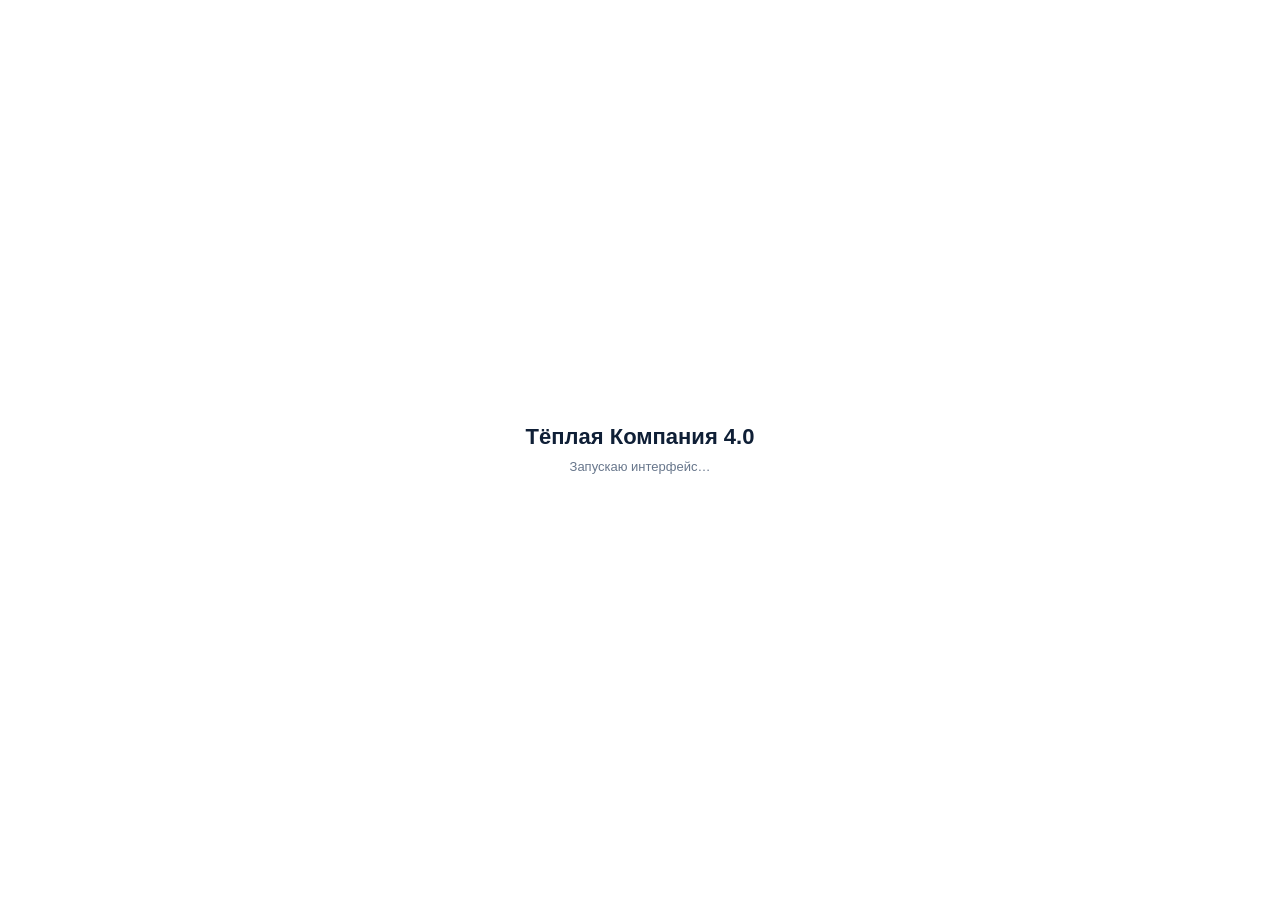
<file: .github/workflows/tk4a3/android/app/src/main/assets/index.html>
<!doctype html>
<html lang="ru">
<head>
  <meta charset="utf-8" />
  <meta name="viewport" content="width=device-width,initial-scale=1,viewport-fit=cover" />
  <meta name="theme-color" content="#0a7a4b" />
  <title>Тёплая Компания 4.0</title>
  <link rel="stylesheet" href="styles.css" />
  <style>
    #boot{position:fixed;inset:0;background:#ffffff;z-index:99999;display:flex;align-items:center;justify-content:center;
      padding:32px;text-align:center;font-family:Arial,sans-serif;color:#0f1f36}
    #boot .box{max-width:360px}
    #boot .logoText{font-size:22px;font-weight:800;margin-bottom:8px}
    #boot .small{font-size:13px;color:#68778c;line-height:1.45}
  </style>
</head>
<body>
<div id="boot"><div class="box">
  <div class="logoText">Тёплая Компания 4.0</div>
  <div class="small" id="bootText">Запускаю интерфейс…</div>
</div></div>
<div id="app"></div>

<script>
window.TK4_CONFIG={version:"4.0.0-alpha3",mode:"demo",apiUrl:""};

</script>

<script>
window.setTimeout(function(){
  var appEl=document.getElementById('app');
  var boot=document.getElementById('boot');
  var txt=document.getElementById('bootText');
  if(boot && (!appEl || !appEl.innerHTML)){
    txt.innerHTML='Интерфейс не запустился. Диагностика: '+navigator.userAgent;
    boot.style.background='#fff7ed';
  }
},3000);
</script>

<script>

function safeLoadObjects(){
  try {
    const raw=window.localStorage ? localStorage.getItem('tk4_objects') : null;
    return raw ? JSON.parse(raw) : null;
  } catch(e) {
    console.warn('TK4 storage disabled:', e);
    return null;
  }
}
function safeSaveObjects(v){
  try { if(window.localStorage) localStorage.setItem('tk4_objects',JSON.stringify(v)); }
  catch(e){ console.warn('TK4 storage save failed:', e); }
}
window.addEventListener('error', function(e){
  const el=document.getElementById('app');
  if(el && !el.innerHTML){ el.innerHTML='<div style="padding:24px;font-family:sans-serif;background:#fff;color:#111"><h2>Ошибка запуска TK4</h2><p>'+String(e.message||e.error||'Неизвестная ошибка')+'</p></div>'; }
});
const state={
  screen:'main',
  objects:safeLoadObjects()||[
    {address:'Мытищи, ул. Лесная, 12',client:'Сидоров А.В.',type:'Отопление + водоснабжение',status:'В работе',progress:65,paid:450000,left:240000,contract:690000},
    {address:'Королёв, ул. Полевая, 7',client:'Петрова Е.С.',type:'Отопление',status:'Запланирован',progress:0,start:'15.09.2026',contract:600000,paid:0,left:600000},
    {address:'Пушкино, СНТ Берёзка',client:'Иванов М.С.',type:'Тёплый пол',status:'В работе',progress:25,paid:200000,left:600000,contract:800000},
    {address:'Ивантеевка, ул. Южная, 3',client:'Кузнецов О.В.',type:'Отопление + электрика',status:'Подтверждён',progress:0,start:'22.09.2026',contract:500000,paid:0,left:500000}
  ]
};
const app=document.getElementById('app');
function money(n){return new Intl.NumberFormat('ru-RU').format(Number(n||0))+' ₽'}
function nav(){return `<div class="bottom">
<button class="${state.screen==='main'?'home':''}" onclick="go('main')">🏠<span>Главная</span></button>
<button onclick="go('calendar')">🗓️<span>План</span></button>
<button onclick="go('create')"><span class="plus">+</span><span>Добавить</span></button>
<button onclick="toast('Центр уведомлений — следующий этап')">🔔<span>Уведомления</span></button>
<button onclick="go('settings')">👤<span>Профиль</span></button></div>`}
function shell(content){app.innerHTML=`<div class="phone">${content}${nav()}</div><div id="notice" class="notice"></div>`}
function headerMain(){return `<div class="header"><img src="assets/logo.svg" class="logo"><div class="brand">ТЁПЛАЯ КОМПАНИЯ<small>Строим тепло вместе</small></div><div class="spacer"></div><button class="iconbtn">🔔</button></div><div class="hello"><div class="avatar">👨🏻</div><div><p>Добрый день,</p><h1>Игорь Игоревич</h1><p>Руководитель · 10 сентября 2026</p></div></div>`}
function period(){return `<div class="period"><button>Сегодня</button><button>Неделя</button><button class="active">Месяц</button><button>Квартал</button><button>Год</button></div>`}
function renderMain(){shell(`${headerMain()}${period()}<div class="grid2">
<div class="kpi green"><span class="arrow">›</span><div class="label">Оборот</div><div class="value">1 245 000 ₽</div><div class="delta">↑ +12%</div></div>
<div class="kpi blue"><span class="arrow">›</span><div class="label">Прибыль</div><div class="value">425 000 ₽</div><div class="delta">↑ +18%</div></div>
<div class="kpi orange"><span class="arrow">›</span><div class="label">Монтажи</div><div class="value">8</div><div class="delta">↑ +14%</div></div>
<div class="kpi mint" onclick="go('objects')"><span class="arrow">›</span><div class="label">Объекты в работе</div><div class="value">11</div><div class="delta">↑ +22%</div></div></div>
<div class="section"><div class="sectionHead"><h2>Ключевые показатели</h2><span class="link">Этот месяц⌄</span></div><div class="miniGrid">
<div class="mini"><div class="t">Лиды</div><div class="n">42</div></div><div class="mini"><div class="t">Замеры</div><div class="n">20</div></div><div class="mini"><div class="t">Договоры</div><div class="n">11</div></div><div class="mini"><div class="t">Средний чек</div><div class="n">113 000 ₽</div></div><div class="mini"><div class="t">Дебиторка</div><div class="n">320 000 ₽</div></div><div class="mini"><div class="t">Расходы</div><div class="n">820 000 ₽</div></div></div></div>
<div class="section"><div class="sectionHead"><h2>Быстрый доступ</h2></div><div class="apps">
<button class="appbtn" onclick="go('objects')"><span class="ico">🏠</span><b>Объекты</b></button>
<button class="appbtn" onclick="go('installers')"><span class="ico">👥</span><b>Монтажники</b></button>
<button class="appbtn" onclick="toast('Инженер — следующий ролевой контур')"><span class="ico">👷</span><b>Инженеры</b></button>
<button class="appbtn" onclick="toast('Менеджер — следующий ролевой контур')"><span class="ico">🧑‍💼</span><b>Менеджеры</b></button>
<button class="appbtn" onclick="go('finance')"><span class="ico">₽</span><b>Финансы</b></button>
<button class="appbtn" onclick="go('analytics')"><span class="ico">📊</span><b>Аналитика</b></button>
<button class="appbtn" onclick="go('calendar')"><span class="ico">📅</span><b>Календарь</b></button>
<button class="appbtn" onclick="go('settings')"><span class="ico">⚙️</span><b>Настройки</b></button></div></div>
<div class="section"><div class="sectionHead"><h2>Сегодня требует внимания</h2><span class="link">Все уведомления ›</span></div>
<div class="alert"><span class="dot">!</span><p><b>Просрочена задача</b>Объект ул. Лесная, 12 — не выполнена проверка</p></div>
<div class="alert orange"><span class="dot">▥</span><p><b>Низкая конверсия</b>Замеры → Договоры: 20%</p></div>
<div class="alert"><span class="dot">₽</span><p><b>Есть неоплаченные счета</b>Дебиторская задолженность: 320 000 ₽</p></div></div>`)}
function top(title,sub){return `<div class="topbar"><button class="back" onclick="go('main')">‹</button><div class="title"><h1>${title}</h1><p>${sub}</p></div><div class="spacer"></div><button class="iconbtn">⋯</button></div>`}
function renderObjects(){
 let cards=state.objects.map(o=>`<div class="object"><div class="thumb">🏡</div><div><h3>${o.address}</h3><p>Клиент: ${o.client}</p><p>${o.type}</p>${o.status==='В работе'?`<p>Готовность: <b>${o.progress}%</b></p>`:''}</div><div><span class="badge ${o.status==='Запланирован'?'blue':o.status==='Подтверждён'?'orange':''}">${o.status}</span></div></div>`).join('');
 shell(`${top('Объекты','Все объекты компании')}<div class="tabs"><button class="tab active">Все</button><button class="tab">В работе</button><button class="tab">Запланированы</button><button class="tab">Подтверждены</button><button class="tab">Завершены</button></div><div class="summary4"><div class="stat"><span>В работе</span><b>6</b></div><div class="stat"><span>Запланированы</span><b>18</b></div><div class="stat"><span>Подтверждены</span><b>7</b></div><div class="stat"><span>Замеры за месяц</span><b>42</b></div></div><div class="stat" style="margin-top:8px"><span>В монтаж перешли</span><b>11</b></div><div class="search"><input placeholder="Поиск по адресу, клиенту…"><button class="iconbtn" onclick="go('create')">＋</button></div>${cards}`)}
function renderCreate(){shell(`${top('Создать объект','Новый объект в системе')}<div class="sync"><b>🔄 Режим DEMO · API пока не подключён</b><p>Структура готова для синхронизации с Google Sheets 4.0 через Apps Script API.</p></div><form id="createForm" class="formgrid">
<div class="field"><label>Клиент *</label><input name="client" required value="Иванов Сергей Петрович"></div><div class="field"><label>Телефон</label><input name="phone" value="+7 915 123-45-67"></div>
<div class="field full"><label>Адрес объекта *</label><input name="address" required value="Московская обл., г. Химки, ул. Лесная, д. 12"></div>
<div class="field full"><label>Название в списках</label><input value="Химки, ул. Лесная, 12" disabled></div>
<div class="field"><label>Вид работ *</label><select name="type"><option>Комплексное утепление</option><option>Утепление пола</option><option>Фасад</option></select></div>
<div class="field"><label>Сумма договора</label><input name="sum" value="350000"></div>
<div class="field"><label>Дата замера</label><input type="date" name="survey" value="2026-09-10"></div><div class="field"><label>Плановая дата монтажа</label><input type="date" name="plan" value="2026-09-25"></div>
<div class="field"><label>Статус объекта</label><select name="status"><option>Подтверждён клиентом</option><option>Запланирован</option><option>В работе</option></select></div><div class="field"><label>Инженер</label><select><option>Константин</option></select></div>
<div class="field full"><label>Комментарий</label><textarea placeholder="Дополнительная информация"></textarea></div></form>
<div class="actionCard"><h3>📄 Техническое задание <span class="badge orange" style="float:right">Не создано</span></h3><p>ТЗ: монтажники, согласованная сумма каждому, план по дням, объёмы и график оплат клиента.</p><button class="btn outline" onclick="toast('Редактор ТЗ — следующий технический этап')">Сделать техническое задание</button></div>
<div class="actionCard"><h3>👥 Монтажники на объекте</h3><p>Назначаются конкретные сотрудники, а не фиксированная бригада.</p><button class="btn outline" onclick="go('installers')">Назначить монтажников</button></div>
<div class="bottomActions"><button class="btn" onclick="go('objects')">Отмена</button><button class="btn primary" onclick="saveObject(event)">Сохранить объект</button></div>`)}
function renderInstallers(){
 const rows=[['Алексей Смирнов','22','8','4',92000,30000],['Илья Орлов','20','10','3',94000,20000],['Сергей Плотников','18','12','2',71000,15000]];
 shell(`${top('Монтажники','Аналитика, выплаты, инструмент')}${period()}<div class="grid2"><div class="kpi orange"><div class="label">Монтажников</div><div class="value">8</div></div><div class="kpi mint"><div class="label">На объектах сегодня</div><div class="value">6</div></div><div class="kpi blue"><div class="label">Закрыто объектов</div><div class="value">14</div></div><div class="kpi orange"><div class="label">К выдаче</div><div class="value">344 000 ₽</div></div></div>
<div class="section"><div class="miniGrid"><div class="mini"><div class="t">Начислено</div><div class="n">524 000 ₽</div></div><div class="mini"><div class="t">Выдано / аванс</div><div class="n">180 000 ₽</div></div><div class="mini"><div class="t">Осталось</div><div class="n">344 000 ₽</div></div></div></div>
<div class="section"><div class="sectionHead"><h2>Сотрудники</h2><span class="link">Вся аналитика ›</span></div>${rows.map(r=>`<div class="installer"><div class="avatar">👷</div><div><h3>${r[0]}</h3><div class="meta">${r[1]} раб. дней · ${r[2]} выходных · ${r[3]} объекта</div><div class="meta">Инструмент: 3 ед. · Форма: учёт выдачи</div></div><div class="money">К выдаче<br>${money(r[4]-r[5])}</div></div>`).join('')}</div>`)}
function renderFinance(){
 shell(`${top('Финансы','Приходы, расходы и живые остатки')}${period()}<div class="grid2">
<div class="kpi green"><div class="label">Оборот / приходы</div><div class="value">2 480 000 ₽</div><div class="delta">↑ +14%</div></div>
<div class="kpi orange"><div class="label">Расходы</div><div class="value">1 860 000 ₽</div><div class="delta" style="color:var(--red)">↑ +8%</div></div>
<div class="kpi blue"><div class="label">Общий остаток</div><div class="value">1 320 000 ₽</div></div>
<div class="kpi mint"><div class="label">Подотчёт</div><div class="value">806 000 ₽</div></div></div>
<div class="section"><div class="sectionHead"><h2>Остатки у подотчётных лиц</h2><span class="link">Все ›</span></div><div class="grid2">
<div class="personBalance"><div class="avatar" style="width:42px;height:42px">👨🏻</div><div><b>Игорь</b><div class="meta">Текущий остаток</div></div><b>420 000 ₽</b></div>
<div class="personBalance"><div class="avatar" style="width:42px;height:42px">👨🏻</div><div><b>Константин</b><div class="meta">Текущий остаток</div></div><b>386 000 ₽</b></div></div></div>
<div class="bigActions"><button onclick="toast('Форма прихода')">➕ Приход</button><button onclick="toast('Форма расхода')">➖ Расход</button><button onclick="toast('Внутренний перевод')">↔ Передать</button></div>
<div class="section"><div class="sectionHead"><h2>Операции</h2><span class="link">Этот месяц⌄</span></div>
<div class="filterRow"><button class="chip active">Все</button><button class="chip">Приходы</button><button class="chip">Расходы</button><button class="chip">Переводы</button><button class="chip">Объект</button><button class="chip">Монтажник</button><button class="chip">Маркетинг</button></div>
<div class="stat">
<div class="tx"><span class="txIco in">↓</span><div><h4>Оплата по договору №125</h4><p>Объект: ул. Лесная, 12</p></div><span class="amt" style="color:var(--green)">+350 000 ₽</span></div>
<div class="tx"><span class="txIco out">↑</span><div><h4>Покупка материалов</h4><p>Объект: ул. Садовая, 8</p></div><span class="amt" style="color:var(--red)">−125 000 ₽</span></div>
<div class="tx"><span class="txIco out">↑</span><div><h4>Аванс монтажнику</h4><p>Сергей Петров</p></div><span class="amt" style="color:var(--red)">−80 000 ₽</span></div>
<div class="tx"><span class="txIco move">↔</span><div><h4>Константин → Игорь</h4><p>Внутренний перевод</p></div><span class="amt">50 000 ₽</span></div>
</div></div>
<div class="section"><div class="sectionHead"><h2>Требует внимания</h2></div><div class="alert"><span class="dot">!</span><p><b>Приход без получателя</b>Нужно указать подотчётное лицо</p></div><div class="alert orange"><span class="dot">!</span><p><b>Расход без объекта</b>Проверьте назначение расхода</p></div></div>`)}
function renderAnalytics(){
 const rows=[
 {a:'Химки, ул. Лесная, 12',c:'Иванов А. В.',s:'В работе',contract:1200000,paid:800000,plan:400000,debt:0,next:'200 000 ₽ — 25.09.2026',p:67},
 {a:'Мытищи, ул. Центральная, 8',c:'ООО СТРОЙ-ПЛЮС',s:'Запланирован',contract:950000,paid:0,plan:950000,debt:0,next:'180 000 ₽ — 12.09.2026',p:0},
 {a:'Королёв, ул. Полевая, 7',c:'Петров С. М.',s:'Завершён',contract:600000,paid:400000,plan:0,debt:200000,next:'Просрочка 4 дня',p:100}
 ];
 shell(`${top('Аналитика','Объекты, поступления, дебиторка')}${period()}<div class="grid2">
<div class="kpi green"><div class="label">Оборот</div><div class="value">2 480 000 ₽</div></div>
<div class="kpi orange"><div class="label">Дебиторка</div><div class="value">680 000 ₽</div></div>
<div class="kpi blue"><div class="label">План поступлений</div><div class="value">1 120 000 ₽</div></div>
<div class="kpi mint"><div class="label">Осталось получить</div><div class="value">1 800 000 ₽</div></div></div>
<div class="section"><div class="sectionHead"><h2>Фильтры</h2><span class="link">Этот месяц⌄</span></div><div class="filterRow"><button class="chip active">Все объекты</button><button class="chip">В работе</button><button class="chip">Запланированы</button><button class="chip">Завершены</button><button class="chip">По инженеру</button><button class="chip">По менеджеру</button></div></div>
<div class="section"><div class="sectionHead"><h2>Аналитика по объектам</h2><span class="link">${rows.length} объекта ›</span></div>
${rows.map(r=>`<div class="objAnalytics"><h3>${r.a} <span class="badge" style="float:right">${r.s}</span></h3><p style="font-size:10px;color:var(--muted);margin:0 0 8px">${r.c}</p><div class="metricLine"><div>Договор<b>${money(r.contract)}</b></div><div>Получено<b>${money(r.paid)}</b></div><div>План поступлений<b>${money(r.plan)}</b></div><div>Дебиторка<b style="${r.debt?'color:var(--red)':''}">${money(r.debt)}</b></div></div><div class="progress"><i style="width:${r.p}%"></i></div><p style="font-size:9px;margin:5px 0 0;color:${r.debt?'var(--red)':'var(--muted)'}">Следующий платёж: ${r.next}</p></div>`).join('')}</div>
<div class="section"><div class="sectionHead"><h2>Требует внимания</h2></div><div class="alert"><span class="dot">!</span><p><b>Просрочен платёж по объекту — 200 000 ₽</b>Королёв, ул. Полевая, 7</p></div><div class="alert orange"><span class="dot">⏱</span><p><b>Через 2 дня ожидается платёж — 180 000 ₽</b>Мытищи, ул. Центральная, 8</p></div></div>`)}
function renderCalendar(){shell(`${top('Календарь','Загрузка монтажников и объектов')}<div class="placeholder"><h2>Календарь 4.0</h2><p>Следующий этап: день / неделя / месяц, даты из ТЗ, конкретные монтажники и предупреждение о двойном назначении.</p></div>`)}
function renderSettings(){shell(`${top('Настройки','Профиль и приложение')}<div class="actionCard"><h3>👤 Профиль</h3><p>Фото из галереи/камеры, ФИО, телефон, должность. Роль назначает администратор.</p><button class="btn outline" onclick="toast('Фото профиля — следующий этап')">Изменить фото</button></div><div class="actionCard"><h3>🌗 Тема</h3><p>Светлая / Тёмная / Как на устройстве.</p><div class="filterRow"><button class="chip active">Светлая</button><button class="chip">Тёмная</button><button class="chip">Система</button></div></div><div class="actionCard"><h3>🔔 Уведомления</h3><p>Объекты, ТЗ, платежи, отчёты, просрочки.</p></div><div class="actionCard"><h3>ℹ️ Версия</h3><p>${(window.TK4_CONFIG && window.TK4_CONFIG.version) || '4.0'}</p></div>`)}
function go(s){state.screen=s;render();window.scrollTo(0,0)}
function toast(t){const n=document.getElementById('notice');if(!n)return;n.textContent=t;n.classList.add('show');setTimeout(()=>n.classList.remove('show'),1800)}
function saveObject(e){e.preventDefault();const f=document.getElementById('createForm');const d=new FormData(f);state.objects.unshift({address:d.get('address'),client:d.get('client'),type:d.get('type'),status:d.get('status'),progress:0,start:d.get('plan'),contract:Number(d.get('sum')||0),paid:0,left:Number(d.get('sum')||0)});safeSaveObjects(state.objects);go('objects');setTimeout(()=>toast('Объект сохранён локально (DEMO)'),50)}
function render(){({main:renderMain,objects:renderObjects,create:renderCreate,installers:renderInstallers,finance:renderFinance,analytics:renderAnalytics,calendar:renderCalendar,settings:renderSettings}[state.screen]||renderMain)()}
render();
(function(){
  var boot=document.getElementById('boot');
  if(boot){boot.style.display='none';}
})();

</script>
</body>
</html>
</file>
<file: .github/workflows/tk4a3/android/app/src/main/assets/styles.css>
:root{--green:#07844f;--green2:#0a6d47;--orange:#ff7a16;--blue:#3478e5;--red:#f43f4e;--ink:#0f1f36;--muted:#6c7a90;--line:#e6ecf3;--bg:#f7f9fb;--card:#fff;--r:20px}
*{box-sizing:border-box}body{margin:0;background:#e9eef3;font-family:Inter,system-ui,-apple-system,Segoe UI,Roboto,Arial,sans-serif;color:var(--ink)}button,input,select,textarea{font:inherit}.phone{width:min(100%,430px);min-height:100vh;margin:auto;background:#fff;position:relative;padding:env(safe-area-inset-top) 16px calc(86px + env(safe-area-inset-bottom));box-shadow:0 0 30px #0002}.header{display:flex;align-items:center;gap:10px;padding:12px 2px 8px}.logo{width:44px;height:44px;border-radius:50%;object-fit:cover;border:1px solid #dce7e2}.brand{font-weight:900;font-size:16px;line-height:1.05}.brand small{display:block;font-size:11px;color:var(--muted);font-weight:500;margin-top:3px}.spacer{flex:1}.iconbtn{border:0;background:#f4f7fa;border-radius:16px;width:42px;height:42px;font-size:20px}.hello{display:flex;align-items:center;gap:10px;margin:8px 0 12px}.avatar{width:52px;height:52px;border-radius:50%;background:linear-gradient(145deg,#dde6ee,#fff);display:grid;place-items:center;font-size:26px}.hello h1{font-size:20px;margin:0}.hello p{margin:2px 0 0;color:var(--muted);font-size:12px}.period{display:grid;grid-template-columns:repeat(5,1fr);background:#f2f5f8;border-radius:18px;padding:4px;margin:8px 0 12px}.period button{border:0;background:transparent;padding:10px 2px;border-radius:14px;color:#4c5c74}.period .active{background:var(--green);color:#fff;font-weight:800}.grid2{display:grid;grid-template-columns:1fr 1fr;gap:10px}.kpi{padding:14px;border-radius:18px;border:1px solid var(--line);min-height:102px;position:relative}.kpi.green{background:#eefbf4}.kpi.blue{background:#eef6ff}.kpi.orange{background:#fff5ea}.kpi.mint{background:#effbf7}.kpi .label{font-size:12px}.kpi .value{font-size:21px;font-weight:900;margin-top:4px}.kpi .delta{font-size:12px;color:var(--green);font-weight:800;margin-top:6px}.kpi .arrow{position:absolute;right:12px;top:12px;color:#738198}.section{margin-top:16px}.sectionHead{display:flex;align-items:center;justify-content:space-between;margin-bottom:8px}.section h2{font-size:18px;margin:0}.link{color:#75839a;font-size:12px}.miniGrid{display:grid;grid-template-columns:repeat(3,1fr);gap:8px}.mini{border:1px solid var(--line);border-radius:16px;padding:10px;background:#fff;min-height:76px}.mini .t{font-size:10px;color:#4c5c74}.mini .n{font-weight:900;font-size:16px;margin-top:3px}.apps{display:grid;grid-template-columns:repeat(4,1fr);gap:8px}.appbtn{border:1px solid var(--line);background:#fff;border-radius:16px;padding:12px 4px;min-height:78px;display:flex;flex-direction:column;align-items:center;justify-content:center;gap:7px}.appbtn b{font-size:11px}.appbtn .ico{font-size:24px}.alert{display:flex;gap:10px;align-items:center;padding:11px 10px;border:1px solid #fee0e0;border-radius:14px;margin:7px 0;background:#fff}.alert .dot{width:30px;height:30px;border-radius:50%;display:grid;place-items:center;color:#fff;background:var(--red);font-weight:900}.alert.orange .dot{background:var(--orange)}.alert p{margin:0;font-size:12px;line-height:1.25}.alert p b{display:block;font-size:13px}.bottom{position:fixed;bottom:0;left:50%;transform:translateX(-50%);width:min(100%,430px);height:76px;background:#fff;border-top:1px solid var(--line);display:grid;grid-template-columns:repeat(5,1fr);align-items:center;padding-bottom:env(safe-area-inset-bottom);z-index:5}.bottom button{border:0;background:transparent;color:#5b6b82;font-size:10px;display:flex;flex-direction:column;align-items:center;gap:3px}.bottom .home{color:var(--green);font-weight:800}.bottom .plus{width:50px;height:50px;border-radius:50%;background:var(--green);color:white;font-size:32px;margin:auto;display:grid;place-items:center;box-shadow:0 6px 14px #07844f33}.topbar{display:flex;align-items:center;gap:10px;padding:12px 0}.back{border:0;background:#f4f7fa;border-radius:14px;width:42px;height:42px;font-size:24px}.title h1{font-size:23px;margin:0}.title p{font-size:11px;color:var(--muted);margin:2px 0 0}.tabs{display:flex;gap:6px;overflow:auto;padding:4px 0 8px}.tab{white-space:nowrap;border:1px solid var(--line);border-radius:999px;background:#fff;padding:8px 12px;font-size:11px}.tab.active{background:var(--green);color:#fff;border-color:var(--green)}.summary4{display:grid;grid-template-columns:1fr 1fr;gap:8px}.stat{border:1px solid var(--line);border-radius:16px;padding:12px;background:#fff}.stat b{font-size:20px}.stat span{display:block;color:#66758b;font-size:11px;margin-bottom:3px}.search{display:flex;gap:8px;margin:10px 0}.search input{flex:1;border:1px solid var(--line);border-radius:14px;padding:12px 14px;background:#fff}.object{display:grid;grid-template-columns:64px 1fr auto;gap:10px;padding:10px;border:1px solid var(--line);border-radius:16px;margin:8px 0;background:#fff}.thumb{width:64px;height:64px;border-radius:14px;background:linear-gradient(145deg,#dbeee5,#f8fbfa);display:grid;place-items:center;font-size:28px}.object h3{font-size:13px;margin:0 0 4px}.object p{font-size:10px;color:#607089;margin:2px 0}.badge{display:inline-block;border-radius:999px;padding:5px 8px;font-size:9px;background:#eaf9f1;color:#097448}.badge.blue{background:#edf5ff;color:#2869bf}.badge.orange{background:#fff2e6;color:#cf6207}.sheet{background:#fff}.sync{background:#effbf5;border:1px solid #d4f1e0;border-radius:16px;padding:12px;margin-bottom:12px}.sync b{font-size:13px}.sync p{font-size:10px;color:#577066;margin:5px 0 0;line-height:1.4}.formgrid{display:grid;grid-template-columns:1fr 1fr;gap:10px}.field{margin-bottom:10px}.field.full{grid-column:1/-1}.field label{font-size:10px;color:#5b6b82;font-weight:800;display:block;margin-bottom:5px}.field input,.field select,.field textarea{width:100%;border:1px solid #dbe3ec;border-radius:13px;padding:11px 12px;background:#fff;color:#13233a}.field textarea{min-height:84px;resize:vertical}.actionCard{border:1px solid var(--line);border-radius:16px;padding:12px;margin:10px 0;background:#fff}.actionCard h3{margin:0;font-size:14px}.actionCard p{font-size:10px;color:#68778c;margin:4px 0 10px}.btn{border:0;border-radius:13px;padding:11px 14px;font-weight:800}.btn.primary{background:var(--green);color:#fff}.btn.outline{background:#fff;border:1px solid var(--green);color:var(--green)}.bottomActions{display:grid;grid-template-columns:1fr 1.5fr;gap:10px;margin-top:14px}.installer{border:1px solid var(--line);border-radius:16px;padding:10px;margin:8px 0;display:grid;grid-template-columns:42px 1fr auto;gap:9px;align-items:center}.installer .avatar{width:42px;height:42px;font-size:20px}.installer h3{font-size:12px;margin:0}.installer .meta{font-size:9px;color:#6a7890;margin-top:2px}.money{font-weight:900;font-size:12px}.notice{position:fixed;top:10px;left:50%;transform:translateX(-50%);background:#13233a;color:#fff;border-radius:12px;padding:9px 12px;font-size:11px;z-index:20;opacity:0;pointer-events:none;transition:.2s}.notice.show{opacity:1}

.filterRow{display:flex;gap:6px;overflow:auto;margin:8px 0}.chip{white-space:nowrap;border:1px solid var(--line);border-radius:999px;background:#fff;padding:7px 10px;font-size:10px}.chip.active{background:var(--green);border-color:var(--green);color:#fff}.personBalance{display:grid;grid-template-columns:42px 1fr auto;gap:9px;align-items:center;border:1px solid var(--line);border-radius:15px;padding:10px;background:#fff}.tx{display:grid;grid-template-columns:34px 1fr auto;gap:8px;align-items:center;padding:9px 4px;border-bottom:1px solid var(--line)}.tx:last-child{border-bottom:0}.txIco{width:30px;height:30px;border-radius:50%;display:grid;place-items:center;color:white;font-weight:900}.txIco.in{background:var(--green)}.txIco.out{background:var(--red)}.txIco.move{background:var(--blue)}.tx h4{margin:0;font-size:11px}.tx p{margin:2px 0 0;font-size:9px;color:var(--muted)}.tx .amt{font-weight:900;font-size:11px}.objAnalytics{border:1px solid var(--line);border-radius:16px;padding:10px;margin:8px 0;background:#fff}.objAnalytics h3{font-size:13px;margin:0 0 6px}.metricLine{display:grid;grid-template-columns:repeat(2,1fr);gap:5px;font-size:10px}.metricLine b{display:block;font-size:12px}.progress{height:6px;background:#edf1f5;border-radius:999px;overflow:hidden;margin-top:8px}.progress>i{display:block;height:100%;background:var(--green);border-radius:999px}.placeholder{border:1px dashed #cfd9e5;border-radius:18px;padding:20px;text-align:center;color:var(--muted);background:#fafcfe}.bigActions{display:grid;grid-template-columns:repeat(3,1fr);gap:8px;margin:10px 0}.bigActions button{border:1px solid var(--line);background:#fff;border-radius:15px;padding:10px 4px;font-size:10px;font-weight:800}
</file>
